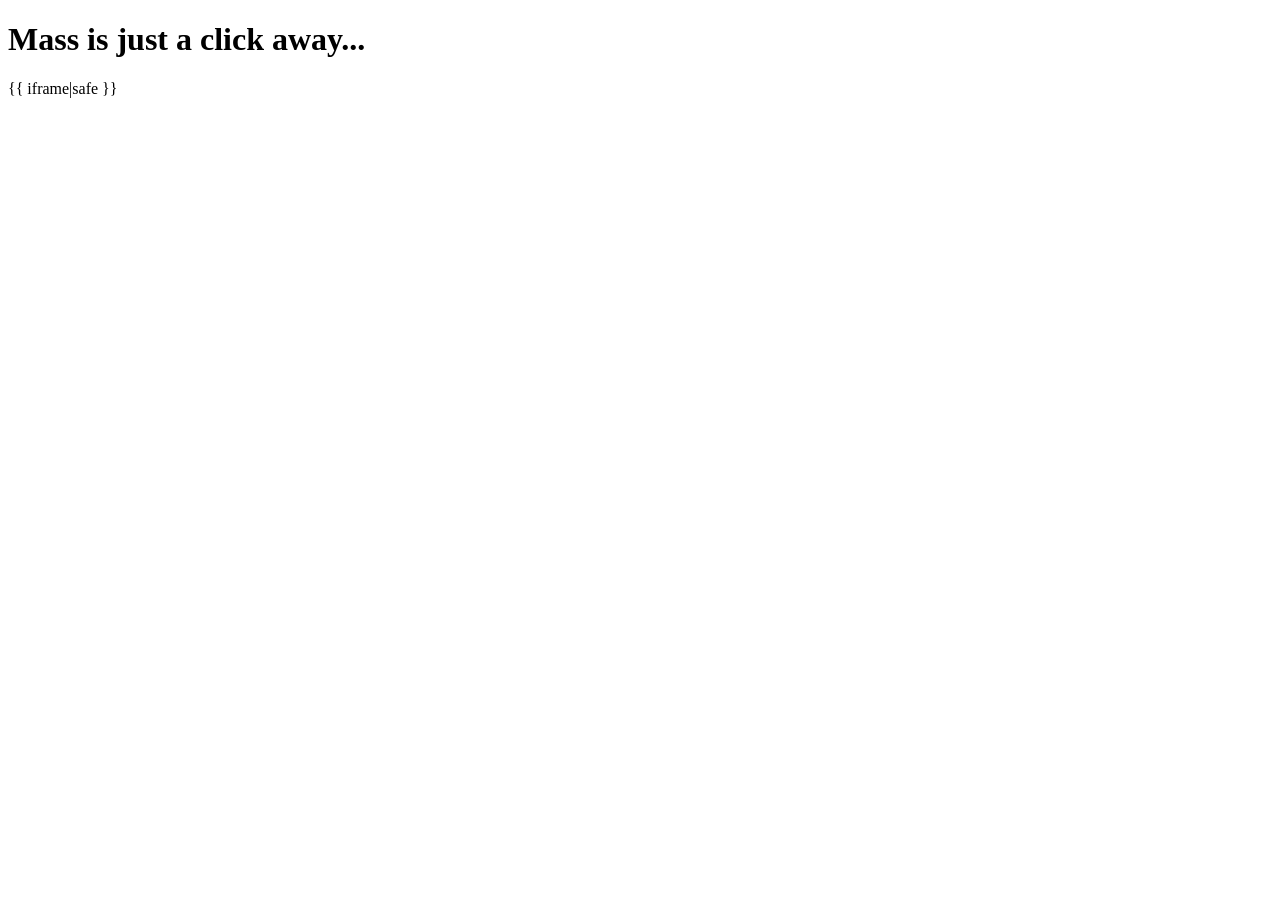
<file: templates/index.html>
<!DOCTYPE html>
<html>
    <head>
        <title>Mass maps</title>
    </head>
    <body>
        <h1>Mass is just a click away...</h1>
        <div>
            {{ iframe|safe }}
        </div>
    </body>
</html>
</file>
